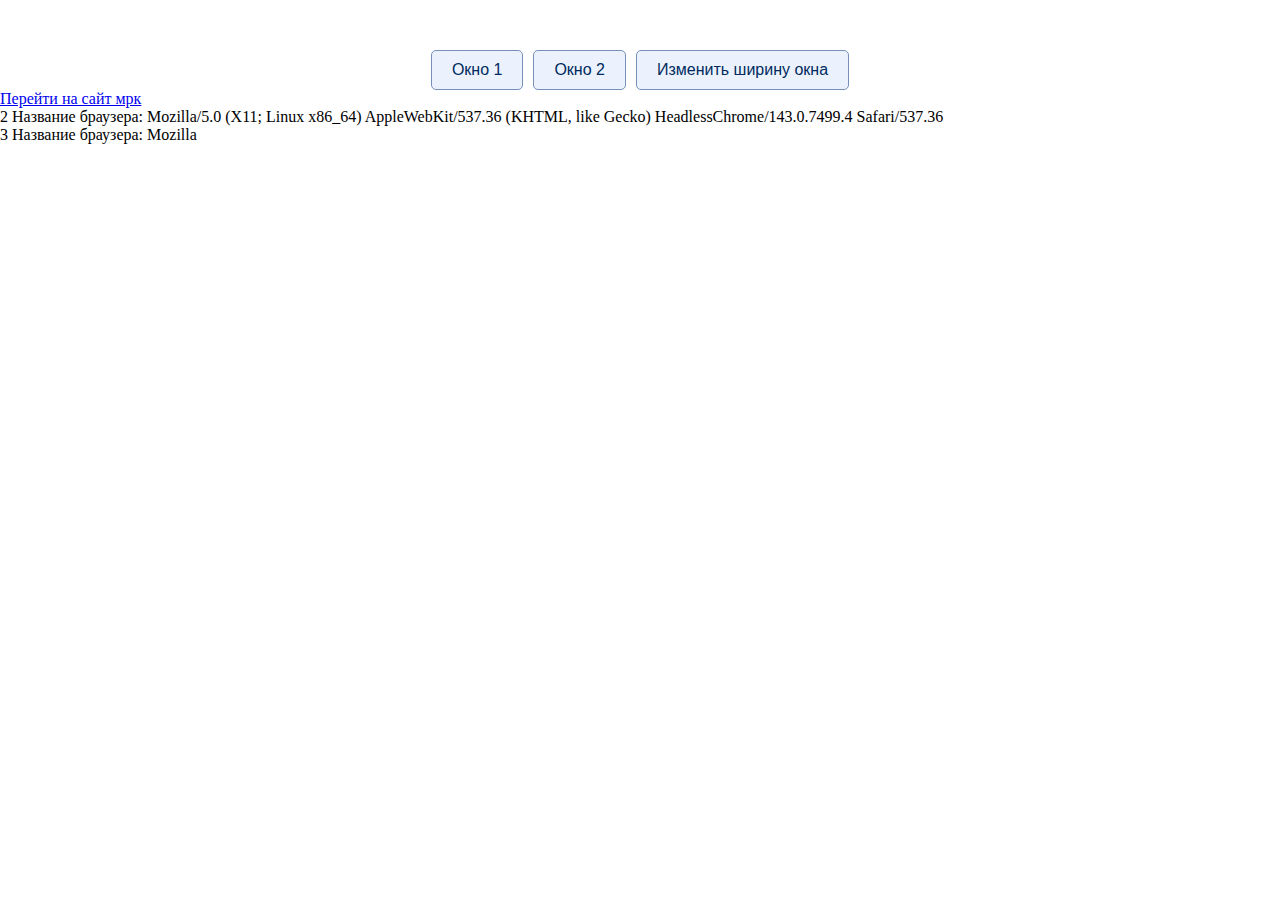
<file: l13/index.html>
<!DOCTYPE html>
<html lang="en">
<head>
    <meta charset="UTF-8">
    <meta http-equiv="X-UA-Compatible" content="IE=edge">
    <meta name="viewport" content="width=device-width, initial-scale=1.0">
    <title>Лабораторная работа №13</title>
    <link rel="icon" href="img/icon.png" type="image/x-icon">
    <link rel="stylesheet" href="css/index.css">
</head>
<body>
    <div class="btns">
        <button onclick="win1()">Окно 1</button>
        <button onclick="win2()">Окно 2</button>
        <button onclick="changeWidth()">Изменить ширину окна</button>
    </div>
    <a href="index2.html">Перейти на сайт мрк</a><br>
    <div class="msg"></div>
    <script src="js/index.js"></script>
</body>
</html>
</file>
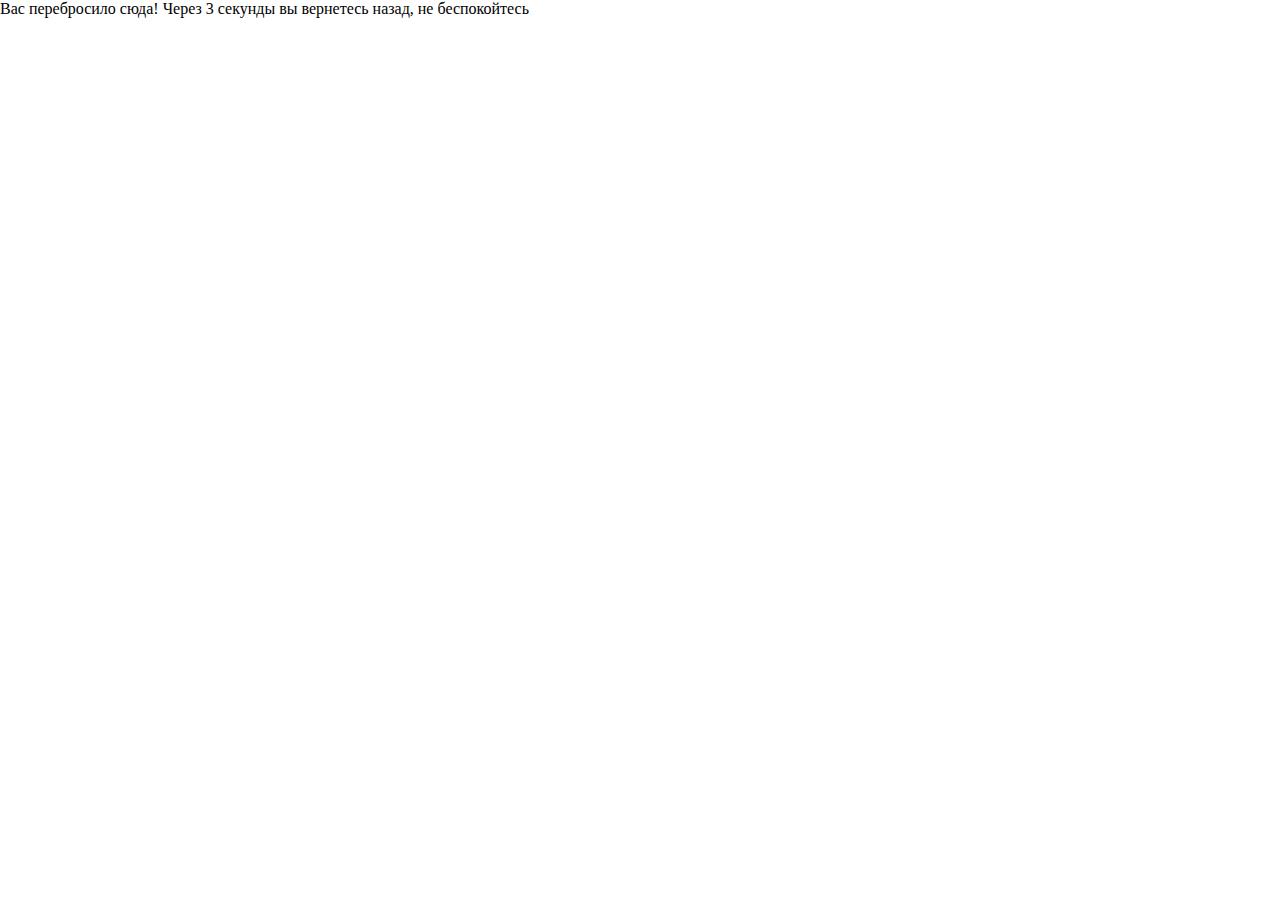
<file: l13/index2.html>
<!DOCTYPE html>
<html lang="en">
<head>
    <meta charset="UTF-8">
    <meta http-equiv="X-UA-Compatible" content="IE=edge">
    <meta name="viewport" content="width=device-width, initial-scale=1.0">
    <title>Лабораторная работа №13</title>
    <link rel="icon" href="img/icon.png" type="image/x-icon">
    <link rel="stylesheet" href="css/index.css">
</head>
<body>
    <span>Вас перебросило сюда!</span>
    <span>Через 3 секунды вы вернетесь назад, не беспокойтесь</span>
    <script src="js/index2.js"></script>
</body>
</html>
</file>
<file: l13/css/index.css>
html {
    scroll-behavior: smooth;
}

body {
    margin: 0;
    padding: 0;
}

.btns {
    display: flex;
    justify-content: center;
    gap: 10px;
    margin-top: 50px;
}

button {
    color: rgb(0, 42, 94);
    padding: 10px 20px;
    text-align: center;
    text-decoration: none;
    font-size: 16px;
    border-radius: 5px;
    background-color: rgb(235, 242, 253);
    border: 1.5px solid #7591ba;
}
</file>
